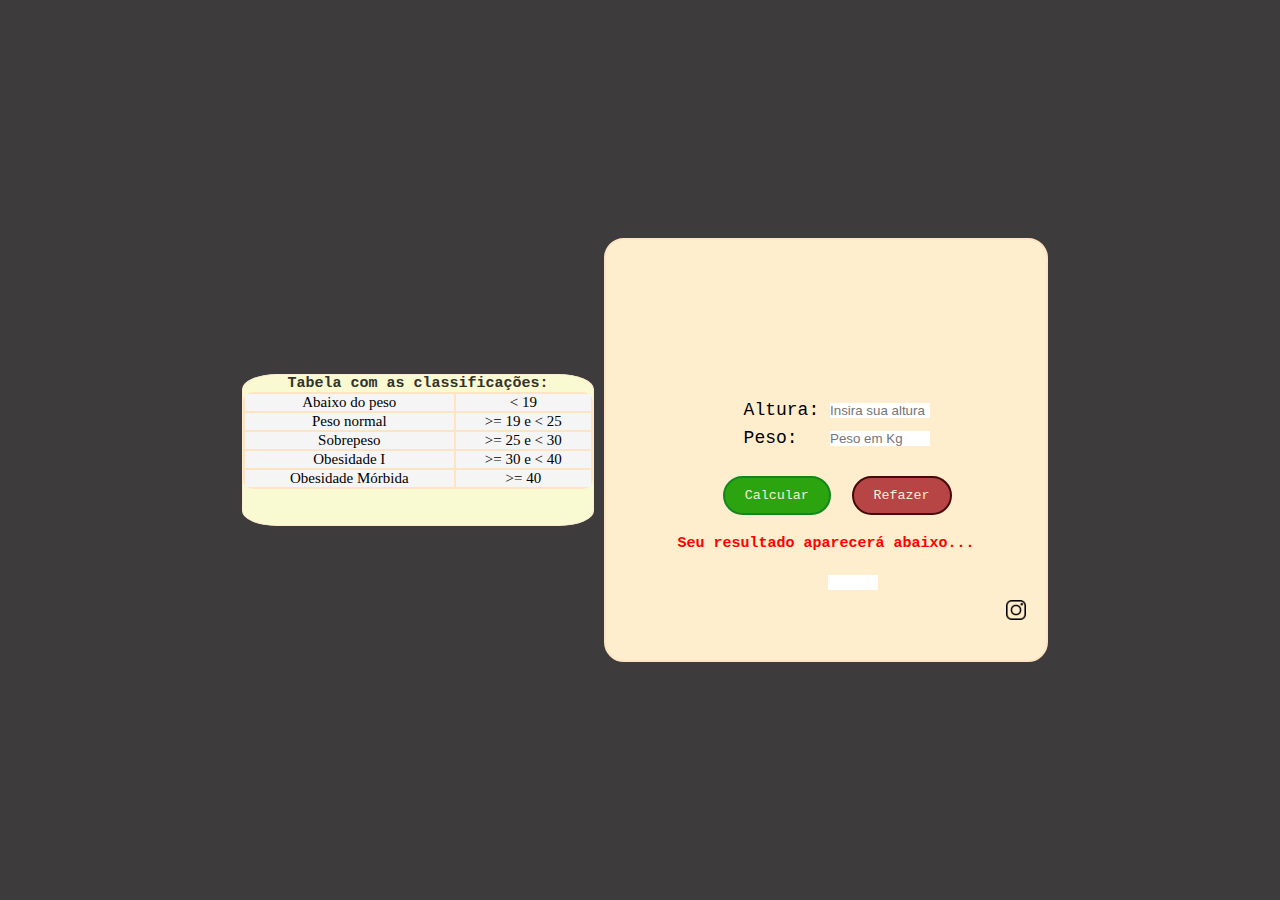
<file: index.html>
<!DOCTYPE html>
  <html lang="pt_BR">


<head>

    <title> Calculadora de IMC</title>
  <meta name="viewport" content="width=device-width, initial-scale=1.0">

    <link rel="stylesheet" type="text/css" href="cal.css" media="screen"/>
    
    <script type="text/javascript" src="calc.js"></script>




    </head>



<body>


    <div id="main">

      <div id="cabecalho"> 

        

                     </div>

      <div id="table" >

         <table id="tabizinha" class="tabela" style="color:black;"> 
      <b>    <p style="font-size: 15px;margin: 4 5 0 0;font-family:'Courier New';color: rgb(51, 51, 44);"> Tabela com as classificações:</p></b>
           <tr id="linha1">   <td> Abaixo do peso  </td>  <td> < 19   </td>    </tr>

           <tr id="linha2">   <td> Peso normal  </td>  <td> >= 19  e  < 25   </td>    </tr>

           <tr id="linha3">   <td > Sobrepeso  </td>  <td> >= 25 e  < 30   </td>    </tr>

           <tr id="linha4">   <td> Obesidade I  </td>  <td> >= 30  e < 40   </td>    </tr>

           <tr id="linha5">   <td> Obesidade Mórbida  </td>  <td> >= 40
        

         </table>
        
      </div>
                  

        <div id="calculadora">

          <div id="animacao">

            <h2 id="osso"> </h2>
            
          </div>

            <form id="formulario" style="font-size:18px;">
                &nbsp; Altura: <input type="text" id="altura" onkeyup="ponto();" placeholder="Insira sua altura" > <br>      </input>
              &nbsp;    Peso:  &nbsp; <input type="number" id="peso" placeholder="Peso em Kg"> </input>
              <br> 
      

              <br> 
            &nbsp;&nbsp; <b> <input type="submit" id="submit" value="Calcular" style="font-family: 'Courier New', Courier, monospace;" onclick="calcular();"> <b>
              
              <input type="submit" value="Refazer" id="refazer" style="font-family:'courier new';" onclick="reset();"> </input>
              <br>

              &nbsp;&nbsp;   <h3  style="font-size: 15px;color:red;text-align:center;"> Seu resultado aparecerá abaixo...</h3>
              <br> 
             </form>


             &nbsp;&nbsp; &nbsp;  &nbsp; &nbsp; <input type="number"  id="imc" style="width:50px;text-align: center;"> </input>
              
              &nbsp;&nbsp;&nbsp; <h3 id="resultado1" style="font-size: 13px; text-align: center;"></h3>
            <a href="https://www.instagram.com/_imrooteodoro/" title="Instagram do desenvolvedor, caso queira xingá-lo, etc..">  <img  src="instagram.png" style="width: 20px;height: 20px;text-align: center; float: right;margin:  0 20 70 60;" > </img> </a>
      <br><br>
        
        </div>
        <br>


    <div id="rodape"> 
     
      
       
      

    </div>

    </div>




        </body>









</html>
</file>
<file: cal.css>
* {
  margin: 0 0 0 0;
  padding: 0;
  border: none;
}

#cabec{font-size: 5px;

}

body {
  display: flex;
  flex-direction: column;
  min-height: 100vh;
}

#main {
  flex: 1;
  background-color: whitesmoke;
  display: flex;
  flex-wrap: wrap;
  justify-content: center;
  align-items: center;
  background-color: rgb(61, 59, 59);
}

#calculadora {
  background-color: #ffeecd;
  border: solid bisque 2px;
  border-radius: 20px;
  width: 400px;
  max-width: 90%;
  padding: 20px;
  text-align: center;
  font-family: 'Courier New', Courier, monospace;
}

#altura,
#peso,
#imc {
  width: 100px;
  max-width: 90%;
  margin-bottom: 10px;
}

#submit,
#refazer {
  border-radius: 50px;
  background-color: rgb(43, 164, 16);
  border-bottom: black;
  color: antiquewhite;
  border: solid 2px rgb(18, 135, 30);
  padding: 10px 20px;
  margin-right: 10px;
  cursor: pointer;
}

#refazer {
  background-color: rgb(183, 69, 69);
  border: solid 2px rgb(71, 9, 9);
}

#animacao {
  width: 200px;
  height: 130px;
  border: none;
  border-radius: 60px;
  margin-left: auto;
  margin-top: 10px;
  margin-right: 10px;
  text-align: center;
  background-color: #ffeecd;
  font-size: 8px;
}

#table {
  width: 40%;
  max-width: 350px;
  background-color: LightGoldenrodYellow;
  margin: 10px;
  color: whitesmoke;
  text-align: center;
  border: solid blanchedalmond 1px;
  border-radius: 10%;
  float:left;
  margin: 50 900 0 0;
  height: 150px;
}

#tabizinha {
  width:100%;
  font-size: 15px;
  border: none;
  border-radius: 10px;
  margin: 13px 20px;
  background-color: bisque;
  float:left;
  margin:auto;
}

#tabizinha tr {
  background-color: whitesmoke;
}

#rodape {
  color: gray;
  text-align: center;
  margin-top: auto;
}


  #formulario{

    font-size:40px;
  }
</file>
